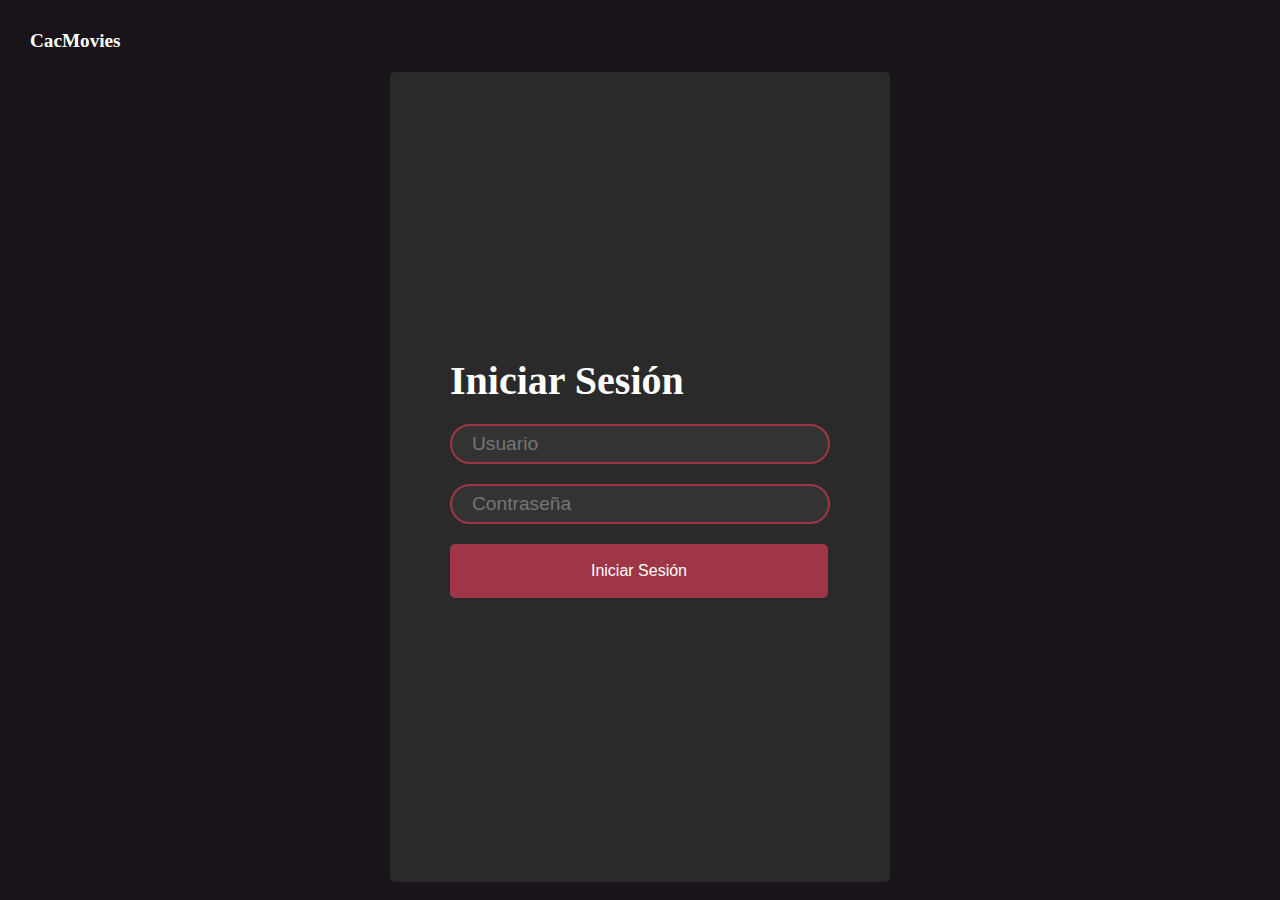
<file: paginas/inicioSesion.html>
<!DOCTYPE html>
<html lang="en">
<head>
    <meta charset="UTF-8">
    <meta name="viewport" content="width=device-width, initial-scale=1.0">
    <title>Document</title>

    <link rel="stylesheet" href="../css/estilado.css">
</head>
<body class="bodyFormularios">
   <header class="headerFormularios">
    <nav >
        <a class="logoFormularios" href="../index.html">CacMovies</a>
    </nav>
   </header>

   <main class="mainFormularios">
     <section class="sectionFormularios">
        

        <form class="formFormulario" action="" method="get">

            <h2 class="tituloFormulario">Iniciar Sesión</h2>

            <div>
                <input class="inputFormulario" type="text" placeholder="Usuario" id="email" name="email">
                <div class="error-text"></div>
            </div>
            
            <div>
                <input class="inputFormulario" type="password" placeholder="Contraseña" id="password" name="password">
                <div class="error-text"></div>
            </div>

            <div>
                <input class="botonFormularios" type="submit" value="Iniciar Sesión">
            </div>
            
        </form>
     </section>
   </main>
   <script src="../js/iniciarSecion.js"></script>
</body>
</html>
</file>
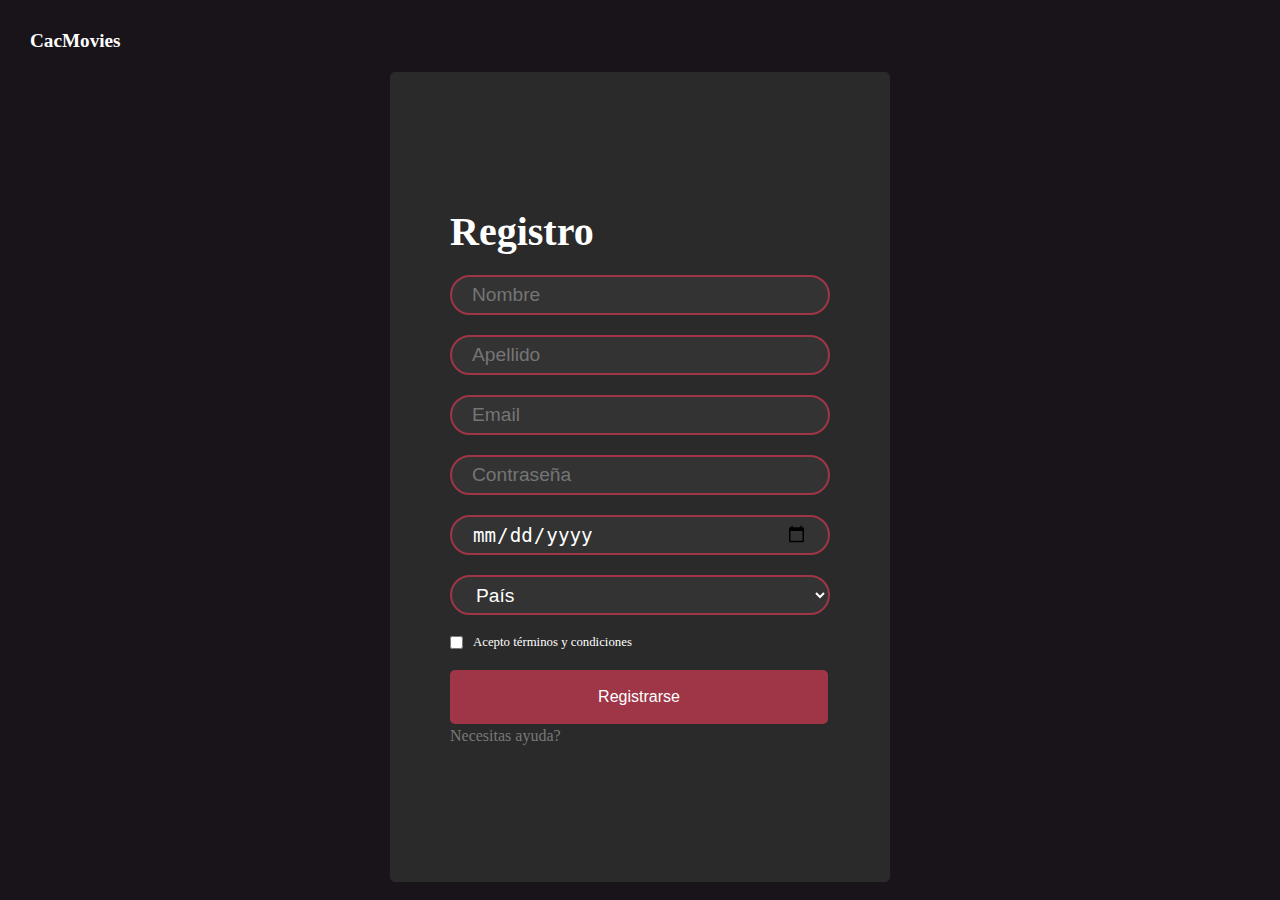
<file: paginas/registro.html>
<!DOCTYPE html>
<html lang="en">
<head>
    <meta charset="UTF-8">
    <meta name="viewport" content="width=device-width, initial-scale=1.0">
    <title>Document</title>

    <link rel="stylesheet" href="../css/estilado.css">
</head>
<body class="bodyFormularios">
    <header class="headerFormularios">
        <nav >
            <a class="logoFormularios" href="../index.html">CacMovies</a>
        </nav>
    </header>

    <main class="mainFormularios">
        <section class="sectionFormularios">
           
            <form class="formFormulario">
                <h2 class="tituloFormulario">Registro</h2>
                
                <div>
                    <input class="inputFormulario" type="text" placeholder="Nombre" id="nombre" name="nombre">
                    <div class="error-text"></div>
                </div>
                <div>
                    <input class="inputFormulario" type="text" placeholder="Apellido" id="apellido" name="apellido">
                    <div class="error-text"></div>
                </div>
                <div>
                    <input class="inputFormulario" type="email" placeholder="Email" id="email" name="email">
                    <div class="error-text"></div>
                </div>
                <div>
                    <input class="inputFormulario" type="password" placeholder="Contraseña" id="password" name="password">
                    <div class="error-text"></div>
                </div>
                <div>
                    <input class="inputFormulario" type="date" id="fechaDeNacimiento" name="fechaDeNacimiento">
                    <div class="error-text"></div>
                </div>
                <div>
                    <select name="pais" id="pais" id="pais" name="pais">
                        <option value="">País</option>
                        <option value="AR">Argentina</option>
                        <option value="BO">Bolivia</option>
                        <option value="BR">Brasil</option>
                        <option value="CH">Chile</option>
                        <option value="CO">Colombia</option>
                        <option value="EC">Ecuador</option>
                        <option value="PY">Paraguay</option>
                        <option value="PE">Perú</option>
                        <option value="UY">Uruguay</option>
                        <option value="VE">Venezuela</option>
                    </select>
                    <div class="error-text"></div>
                </div>
                
                <div class="terminos" >
                    <input class="check" type="checkbox" id="terminos" name="terminos">
                    <label class="textoCheck" for="terminos">Acepto términos y condiciones</label>
                    <div class="error-text"></div>
                </div>
                <div>
                    <input  class="botonFormularios" type="submit" value="Registrarse">
                </div>
               
                <div > 
                    <a class="ayuda" href="#">Necesitas ayuda?</a>
                </div>
            </form>
        </section>
        
    </main>

    <script src="../js/registrarse.js"></script>
    

</body>
</html>
</file>
<file: css/estilado.css>
*{
    margin: 0;
    padding: 0;
    box-sizing: border-box;
}

@keyframes tilt-n-move-shaking {
    0% { transform: translate(0, 0) rotate(0deg); }
    25% { transform: translate(5px, 5px) rotate(5deg); }
    50% { transform: translate(0, 0) rotate(0eg); }
    75% { transform: translate(-5px, 5px) rotate(-5deg); }
    100% { transform: translate(0, 0) rotate(0deg); }
}

::-webkit-scrollbar{
    width: 10px;
}
::-webkit-scrollbar-track{
    background: rgb(23, 23, 23);
}
::-webkit-scrollbar-thumb{
    background: #9f3647;
}
::-webkit-scrollbar-thumb:hover{
    background: #9f3647;
}



body{
    background-color: #181419;
    color:white; 
}
.header{
    position: sticky;
    background-color: #9f3647;
    color: #ffffff;
    top: 0;
    z-index: 10;
    
    .barraNavegacion{
        display: flex;
        justify-content: space-between;
        align-items: center;
        margin-left: 40px;
        margin-right: 40px;
        padding: 1.5rem 0;
        .Logo{
            text-decoration: none;
            color: #ffffff;
            font-weight: 700;
            font-size: 1.2rem;
            &:hover{
                animation: tilt-n-move-shaking 0.25s infinite;
            }
        }
        .listaNavegacion{
            list-style: none;
            display: flex;
            align-items: center;
            .listaItems{
                margin-right: 20px;
                .linkNavegacion{
                    text-decoration: none;
                    color: #ffffff;
                    font-weight: 700;
                    font-size: 1.1rem;
                    padding: 0.5rem 1rem;
                    transition: transform 0.3s, box-shadow  0.3s;
                    &:hover {
                        border-radius: 5px;
                        transform: scale(0.95);
                        box-shadow: 0 0 10px rgba(0,0,0,0.3);
                    }
                }

                #linkIniciarSesion{
                background-color: #181419;
                color: white;
                border-radius: 5px;
                transition: transform 0.3s, box-shadow 0.3s;
                &:hover{
                    background-color: #9f3647;
                }
            }

            
            }
        }

    }
}

@media (max-width:780px){
    .header{
        height: initial;
        .barraNavegacion{
            margin-left: 10px;
            margin-right: 10px;
            flex-direction: column;
            row-gap: 20px;
            .Logo{
                font-size: 1.2rem;
                font-weight: 700;
            }
            .listaNavegacion{
                padding: initial;
                .listaItems{
                    .linkNavegacion{
                        font-weight: 400;
                        margin-right: initial;
                        font-size: 1rem;
                        padding: 0.2rem;
                    }
                }
            }
        }
    }
}

.mainPrincipal{
    .sectionTitulo{
        display: flex;
        flex-direction: column;
        align-items: center;
        justify-content: center;
        text-align: center;
        background-size: cover;
        background-position: center;
        color: white;
        height: 90vh;
        #tituloPrincipal{
            font-size: 4rem;
            font-weight: 700;
            margin-bottom: 1rem;
        }
        #subtitulo{
            font-size: 2.2rem;
            font-weight: 400;
            margin-bottom: 2rem;
        }
        #botonRegistrarse{
            background-color: #9f3647;
            color: #ffffff;
            padding: 1rem 2rem;
            border-radius: 5px;
            font-size: 1.2rem;
            font-weight: 700;
            text-decoration: none;
            transition: transform 0.3s, box-shadow 0.3s;
            &:hover{
                background-color: #9f3647;
                transform: scale(0.95);
                box-shadow: 0 0 10px rgba(255, 255, 255, 0.3);
            }

        }
    }
    .sectionBuscador{
        background-color: #181419;
        color: rgb(255, 255, 255);
        margin-top: 1rem;
        height: 50vh;
        display: flex;
        flex-direction: column;
        justify-content: center;
        align-items: center;

        #tituloBuscador{
            font-size: 2rem;
            font-weight: 700;
            margin-bottom: 1rem;
        }
        #formBuscador{
            display:flex;
            justify-content: center;
            align-items: center;
            margin-top: 1rem;

            #buscador{
                border: 2px solid white;
                border-radius: 25px;
                color: #20202075;
                font-size: 1.2rem;
                height: 50px;
                margin: 20px 0px;
                outline: none;
                padding: 0px 20px;
                width: 500px;
            }
            #botonBuscador{
                background-color: #9f3647;
                display: flex;
                text-align: center;
                color: #ffffff;
                height: 50px;
                margin: 20px 10px;
                padding: 0 20px;
                border-radius: 25px;
                font-size: 1.2rem;
                font-weight: 700;
                border: 2px solid white;
               
                 transition: transform 0.3s, box-shadow 0.3s;
                 &:hover{
                    background-color: #9f3647;
                    transform: scale(0.95);
                    box-shadow: 0 0 10px rgba (225, 225, 225, 0.3);
                 }
            }
        }

    }

   
    hr{
        border: 1px solid #9f3647;
        width: 80%;
        margin: 0 auto;
        margin-top: 40px;
    }


    .sectionTendencias{
        width: 80%;
        margin: 0 auto;
        text-align: center;
        margin-top: 10px;
        #tituloTendencia{
            font-size: 2.5rem;
            font-weight: 700;
            margin-bottom: 40px;
        }
        .galeriaTendencias{
            display: flex;
            justify-content: center;
            flex-wrap: wrap;
            gap: 60px;            
            a{
                text-decoration: none;
                color: #ffffff;
                .pelicula{
                    width: 200px;
                    height: 300px;
                    position: relative;
                    overflow: hidden;
                    border-radius: 10px;
                    transition: all 0.5s ease;
                    .imagenPelicula{
                        width: 100%;
                        height: 100%;
                        object-fit: cover;
                        border-radius: 10px;
                    }
                    .tituloPelicula{
                        z-index: 2;
                        position: absolute;
                        text-align: center;
                        top: 50%;
                        left: 50%;
                        max-width: 20rem;
                        width: 100%;
                        transform: translateY(-50%) translateX(-50%);
                        h4{
                            font-size: 1.5rem;
                            font-weight: bold;
                            opacity: 0;
                            margin-bottom: 0.5rem;
                            letter-spacing: 0.1rem;
                            transition: opacity 0.5s ease-in-out;
                        }
                    }
                    &:hover{
                        box-shadow: 0 0 30px #9f3648cd;
                        transform: scale(1.1);
                    }
                    &:hover h4 {
                        opacity: 1;
                    }
                    &:hover::before{
                        content: '';
                        position: absolute;
                        top: 0;
                        left: 0;
                        width: 100%;
                        height: 100%;
                        border-radius: 10px;
                        background-color: #9f3647;
                        z-index: 1;
                    }

                }
            }
        }
        .boton{
            border: 1px solid white;
            box-sizing: content-box;
            margin-top:50px;
            margin-left:20px;
            background-color:#9f3647;
            color: #ffffff;
            padding: 1rem 1rem;
            border-radius: 5px;
            font-size: 1rem;
            font-weight: 500;
            text-decoration: none;
            margin-bottom:60px;
         
             transition: transform 0.3s, box-shadow 0.3s;
             &:hover {
                 background-color: #9f3647;
                 transform: scale(0.95);
                 box-shadow: 0 0 10px rgba(255, 255, 255, 0.3);
             }

        }
    }

 .peliculasAclamadas{
    width: 80%;
    margin: 0 auto;
    text-align: center;
    margin-top: 10px;
    margin-bottom: 60px;
    .tituloAclamadas{
        font-size: 2.5rem;
        font-weight: 700;
        margin-bottom: 40px;
    }
    .galeriaAclamadas{
        overflow-x: scroll;
        overflow-y: hidden;
        width: 100%;
        display: flex;
        justify-content: flex-start;
        align-items: flex-start;
        padding: 0px 0px 40px 0px;

        .peliculaAclamada{
            border-radius: 25px;
            width: 170px;
            min-width: 170px;
            font-size: 20px;
            cursor: pointer;
            margin-left: 30px;
            display: flex;
            flex-direction: column;
            justify-content: space-between;
            .imagenAclamada{
                border-radius: 5%;
                width: 95%;
                height: 95%;
                object-fit: cover;
            }

        }

    }
 }

}

@media (max-width: 768px){
    .mainPrincipal{
        .sectionTitulo{
            height: 60vh;
            #tituloPrincipal{
                font-size: 2.5rem;
            }
            #subtitulo{
                font-size: 1.5rem;
            }
            #botonRegistrarse{
                padding: 0.8rem 1.5rem;
                font-size: 1rem;
            }
        }

        .sectionBuscador{
            height: 30vh;
            #tituloBuscador{
                font-size: 1.6rem;
            }
            #formBuscador{
                #buscador{
                    font-size: 1rem;
                    height: 40px;
                    width: 300px;
                }
                #botonBuscador{
                    height: 40px;
                    padding: 0 15px;
                    font-size: 1rem;
                }
            }

        }

        .sectionTendencias{
            width: 95%;
            #tituloTendencia{
                font-size: 2rem;
            }
            .galeriaTendencias{
                flex-direction: column;
                justify-content: center;
                align-items: center;
                a{
                    width: 100%;
                    .pelicula{
                        width: 100%;
                        height: 500px;
                        .tituloPelicula{
                            h4{
                                font-size: 1rem;
                            }
                        }
                    }
                }
            }
            .boton{
                padding: 0.8rem 0.8rem;
                font-size: 0.8rem;
            }

        }

        .peliculasAclamadas{
            .tituloAclamadas{
                font-size: 2rem;
            }
            .galeriaAclamadas{
                .peliculaAclamada{
                    width: 150px;
                    min-width: 150px;
                    font-size: 15px;
                    margin-left: 20px;
                    .imagenAclamada{
                        width: 90%;
                        height: 90%;
                    }
                }
            }
        }
        
    }
}



.footer{
    background-color: #9f3647;
    color: #ffffff;
    height: 15vh;
    display: flex;
    justify-content: center;
    align-items: center;
    .listaFooter{
        list-style: none;
        display:flex;
        align-items: center;
        .listNavFooter{
            margin-left: 20px;
            .linkNavFooter{
                text-decoration: none;
                color: #ffffff;
                font-weight: 700;
                font-size: 1.2rem;
            }
            #linkAdministrador{
                background-color: #181419;
                color: white;
                padding: 0.5rem 1rem;
                border-radius: 5px;
            }
        }
    }
    .flechaArriba{
        position: fixed;
        bottom: 20px;
        right: 20px;
        color: white;
        cursor: pointer;
    }
 }

 @media (max-width: 768px){
    .footer{
        height: initial;
        padding-top: 15px;
        padding-bottom: 20px;
        .listaFooter{
            flex-direction: column;
            row-gap: 15px;
            .listNavFooter{
                .linkNavFooter{
                    font-size: 1rem;
                }
                #linkadministrador{
                    padding: 0.5rem 0.8rem;
                }
            }
        }
    }

 }

 .bodyFormularios{
    height: 100vh;
    background-color: linear-gradient(to right top, #24242473, #24242473);
    background-size: cover;
    background-position: center;
    .headerFormularios{
        color: #ffffff;
        height: 8vh;
        padding: 30px;
        .logoFormularios{
            text-decoration: none;
            color: #ffffff;
            font-weight: 700;
            font-size: 1.2rem;
            &:hover{
                animation: tilt-n-move-shaking 0.25s infinite;
            }
        }
    }
    .mainFormularios{
        .sectionFormularios{
            background-color: rgb(42, 42, 42);
            width: 500px;
            margin: 0 auto;
            border-radius: 5px;
            padding: 40px 20px;
            display: flex;
            flex-direction: column;
            justify-content: center;
            align-items: center;
            height: 90vh;
            font-size: 1.2rem;
            .tituloFormulario{
                font-size: 2.5rem;
                font-weight: 700;
                margin-bottom: 20px;
            }
            .formFormulario{
                width: 100%;
                padding: 40px;
                .inputFormulario:not(.check,.boton), select{
                    width: 100%;
                    margin-bottom: 10px;
                    height: 40px;
                    padding: 0px 20px;
                    font-size: 1.2rem;
                    border-radius: 20px;
                    border: 2px solid #9f3647;
                    background-color: #333333;
                    outline: none;
                    color: rgb(255, 255, 255);
                }
                .error input:not(.check,.boton),.error select{
                    border: 1px solid red;
                }
                .error-text{
                    color: red;
                    font-size: 0.8rem;
                    margin-bottom: 10px; ;
                }
                .terminos{
                    font-size: 0.8rem;
                    display: flex;
                    align-items: center;
                    margin-bottom: 20px;
                    .textoCheck{
                        margin-left: 10px;
                    }
                }

                .botonFormularios{
                    width: 90%;
                    box-sizing: content-box;
                    background-color: #9f3647;
                    border: 2px solid #9f3647;
                    color: #ffffff;
                    padding: 1rem 1rem;
                    border-radius: 5px;
                    font-size: 1rem;
                    font-weight: 500;
                }
                .ayuda{
                    margin-top: 40px;
                    font-size: 1rem;
                    text-decoration: none;
                    color: #787878;
                    font-weight: 400;
                }
                
            }
        }
    }
 }

 @media (max-width: 500px) {
    .bodyFormularios{
        .headerFormularios{
            padding:20px;
            .logoFormularios{
                font-size: 1rem;
            }
        }

        .mainFormularios{
            .sectionFormularios{
                width: 95%;
                padding: 10px 10px;
                .tituloRegistrarse{
                    font-size: 2rem;
                }
                formFormulario{
                width: 100%;
                
                text-align: center;
               
                .inputFormulario:not(.check,.boton),select{
                    width: 80%;
                    height: 35px;
                    font-size: 1rem;
                }
                .terminos{
                    width: 80%;
                    margin:0 auto;
                    font-size: 0.7rem;
                }
                .botonFormularios{
                    margin-top: 20px;
                    margin-bottom: 20px;
                    width: 70%;
                    padding: 0.8rem 0.8rem;
                    font-size: 0.8rem;
                }
                .ayuda{
                    text-align: left;
                    font-size: 0.8rem;
                }
               }
               
            }
        }
    }

}




 
 .mainDetalle{
    .sectionDetalle{
        padding-top: 50px;
        background: linear-gradient(to right top, #6d6969a7, #6d6969a7);
        background-size: cover;
        background-position: center;
        height: 70vh;
        .contenedorDetalle{
            width: 75%;
            margin: 0 auto;
            display: flex;
            justify-content: center;
            align-items: center;
            column-gap: 60px;
            img{
                border-radius: 20px;
            }
            .textoDetalle{
                h1{
                    font-size: 2.2rem;
                    font-weight: 700;
                }
                h2{
                    margin-top: 20px;
                }
                .contenedorCreditos{
                    margin-top: 20px;
                    display: flex;
                    justify-content: space-between;
                }
            }
        }
    
       }
       .sectionTrailer{
        display: flex;
        padding-top: 150px;
        padding-bottom: 100px;
        width: 75%;
        margin: 0 auto;
        justify-content: space-between;
        align-items: center;
        column-gap: 70px;

        .contenedorInfo{
            .redes{
                margin-bottom: 20px;
                ul{
                    list-style: none;
                    display: flex;
                    column-gap: 20px;
                    li{
                        a{
                            text-decoration: none;
                            color: #ffffff;
                            font-size: 2.5rem;
                            margin-right: 50px;
                        }
                    }
                }
            }
            .info{
                table{
                    width: 100%;
                    tr{
                        td{
                            font-size: 1.2rem;
                            padding: 10px 0px;
                        }
                    }
                }
            }
        }
    }
        
 }
</file>
